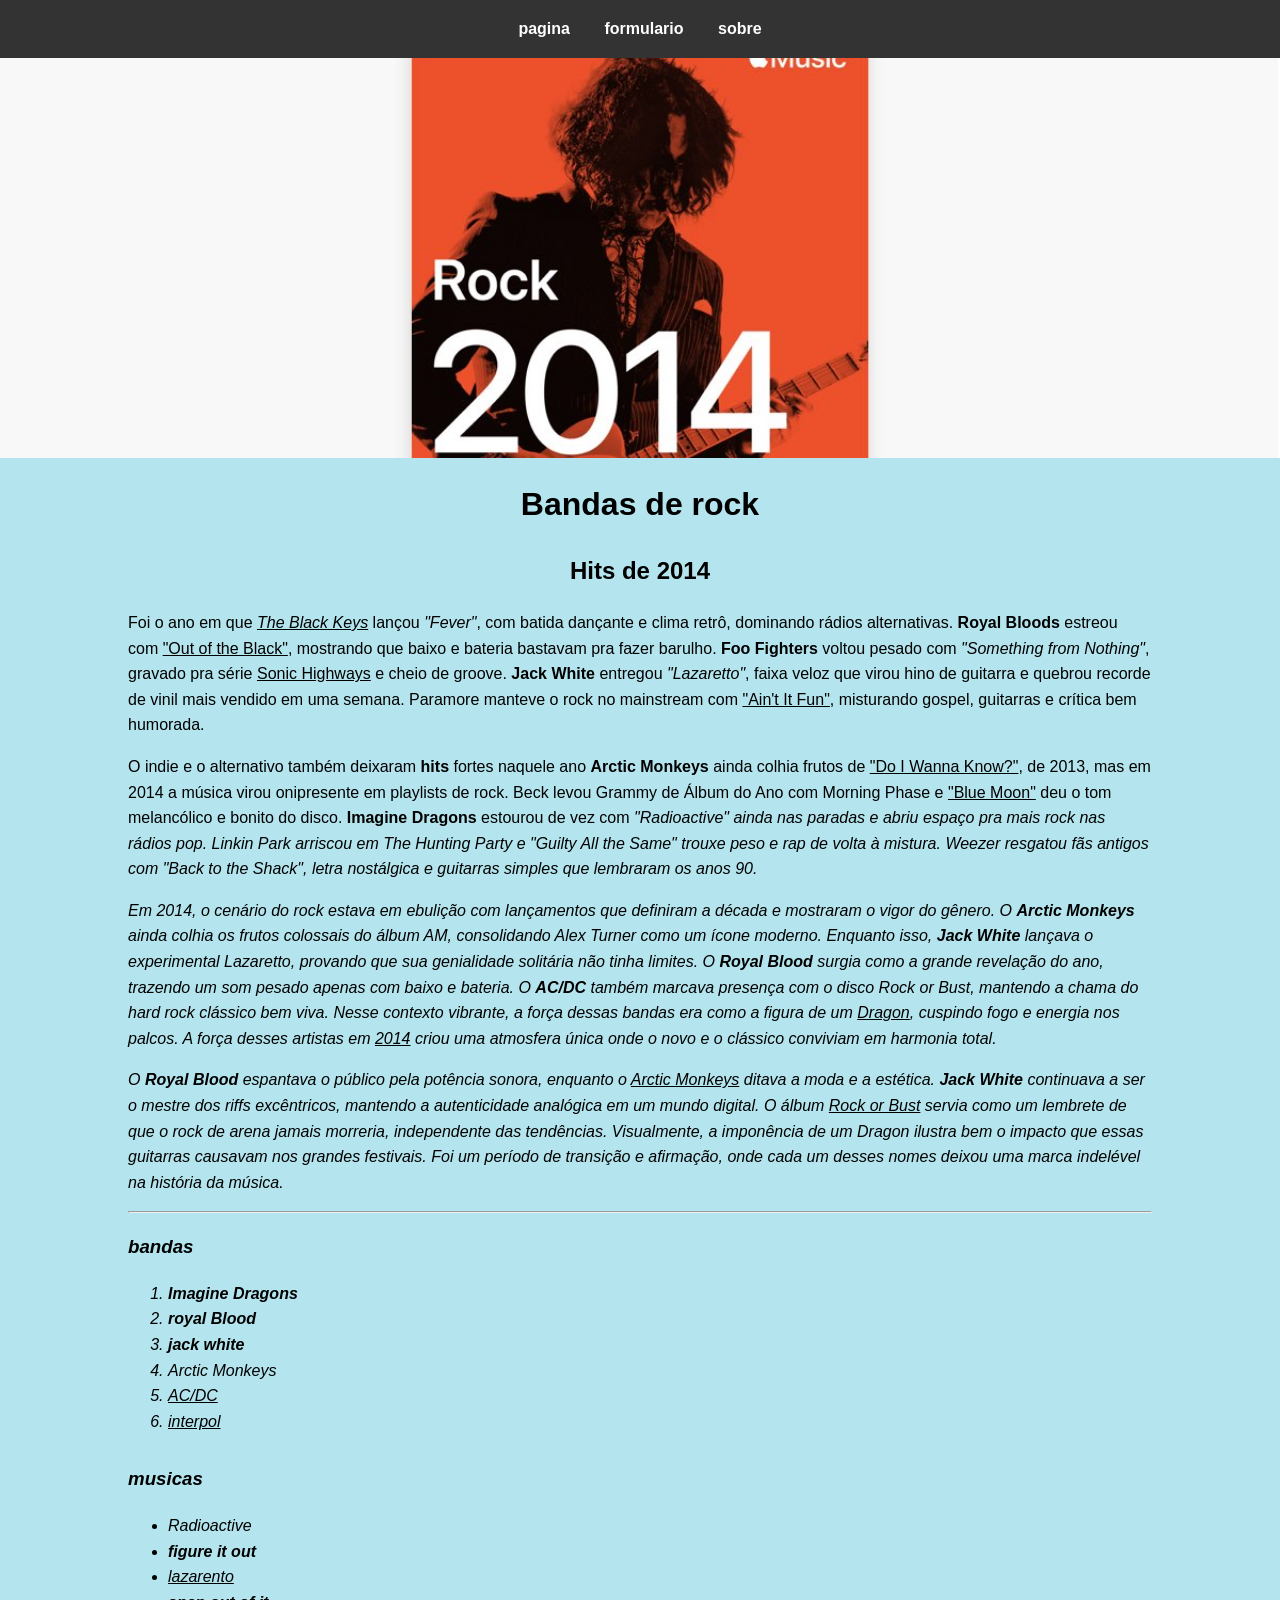
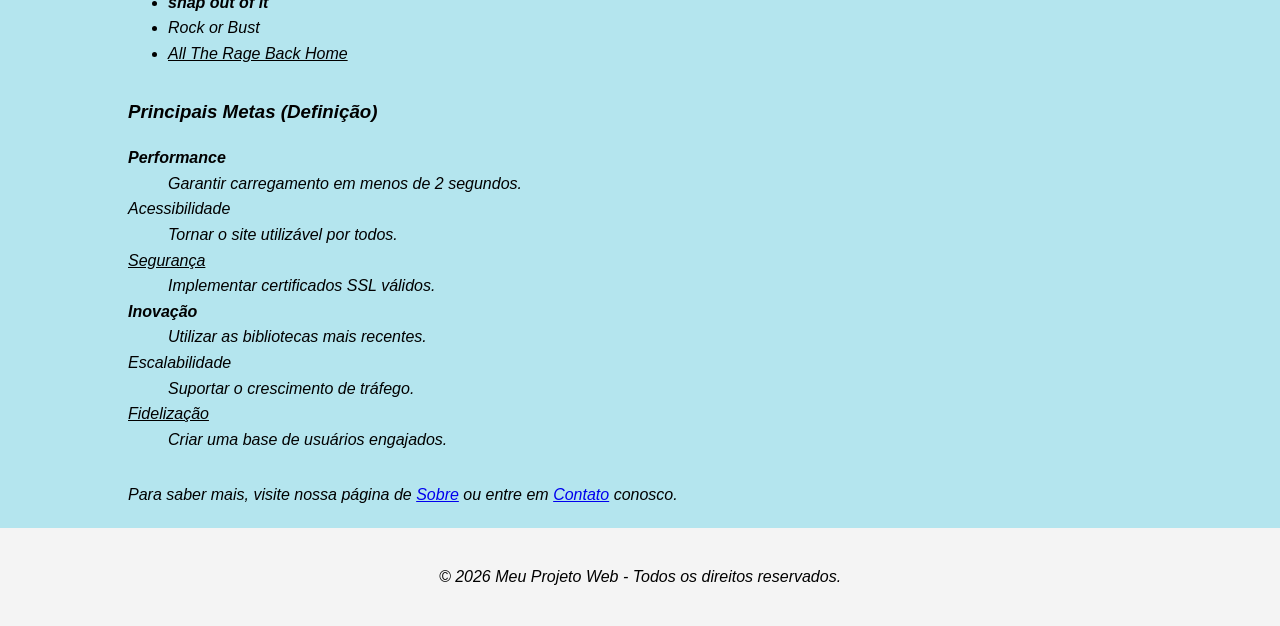
<file: trabalhointerface/index.html>
<!DOCTYPE html>
<html lang="pt-br">
<head>
    <meta charset="UTF-8">
    <meta name="viewport" content="width=device-width, initial-scale=1.0">
    <link rel="icon" href="./imagem/2014.jpg" type="image/png">
    <link rel="StyleSheet" type="text/css" href="style.css"/>
    <title>hits de 2014</title>
</head>
<body>

    <header>
        <nav>
            <a href="./pagina/pagina.html">pagina</a>
            <a href="./pagina/formulario.html">formulario</a>
            <a href="./pagina/sobre.html">sobre</a>
        </nav>
    </header>

    <div class="hero-image">
        <h1 style="color: rgb(243, 191, 191); text-shadow: 2px 2px 4px #000;"></h1>
    </div>

    <div class="container">
        <h1 class="centralizado">Bandas de rock </h1>
        <h2 class="centralizado">Hits de 2014 </h2>

        <section>
            <p>Foi o ano em que <em><u>The Black Keys</u></em> lançou <em>"Fever"</em>, com batida dançante e clima retrô, dominando rádios alternativas.  
            <b>Royal Bloods</b> estreou com <u>"Out of the Black"</u>, mostrando que baixo e bateria bastavam pra fazer barulho.  
            <b>Foo Fighters</b> voltou pesado com <em>"Something from Nothing"</em>, gravado pra série <u>Sonic Highways</u> e cheio de groove.  
            <b>Jack White</b> entregou <em>"Lazaretto"</em>, faixa veloz que virou hino de guitarra e quebrou recorde de vinil mais vendido em uma semana.  
            Paramore manteve o rock no mainstream com <u>"Ain't It Fun"</u>, misturando gospel, guitarras e crítica bem humorada.
</p>

            <p>O indie e o alternativo também deixaram <b>hits</b> fortes naquele ano  
            <b>Arctic Monkeys</b> ainda colhia frutos de <u>"Do I Wanna Know?"</u>, de 2013, mas em 2014 a música virou onipresente em playlists de rock.  
            Beck levou Grammy de Álbum do Ano com Morning Phase e <u>"Blue Moon"</u> deu o tom melancólico e bonito do disco.  
            <b>Imagine Dragons</b> estourou de vez com <em>"Radioactive"<em> ainda nas paradas e abriu espaço pra mais rock nas rádios pop.  
            Linkin Park arriscou em The Hunting Party e <em>"Guilty All the Same"</em> trouxe peso e rap de volta à mistura.  
            Weezer resgatou fãs antigos com <em>"Back to the Shack"</em>, letra nostálgica e guitarras simples que lembraram os anos 90.
            </p>

            <p>
                <em>Em 2014</em>, o cenário do rock estava em ebulição com lançamentos que definiram a década e mostraram o vigor do gênero.
                O <b>Arctic Monkeys</b> ainda colhia os frutos colossais do <em>álbum AM</em>, consolidando Alex Turner como um ícone moderno.
                Enquanto isso, <b>Jack White</b> lançava o experimental <em>Lazaretto</em>, provando que sua genialidade solitária não tinha limites.
                O <b>Royal Blood</b> surgia como a grande revelação do ano, trazendo um som pesado apenas com baixo e bateria.
                O <b>AC/DC</b> também marcava presença com o disco <em>Rock or Bust<em>, mantendo a chama do hard rock clássico bem viva.
                Nesse contexto vibrante, a força dessas bandas era como a figura de um <u>Dragon</u>, cuspindo fogo e energia nos palcos.
                A força desses artistas em <u>2014</u> criou uma atmosfera única onde o novo e o clássico conviviam em harmonia total.
            </p>

            <p>
                O <b>Royal Blood</b> espantava o público pela potência sonora, enquanto o <u>Arctic Monkeys</u> ditava a moda e a estética.
                <b>Jack White</b> continuava a ser o mestre dos riffs excêntricos, mantendo a autenticidade analógica em um mundo digital.
                O álbum <u>Rock or Bust</u> servia como um lembrete de que o rock de arena jamais morreria, independente das tendências.
                Visualmente, a imponência de um <em>Dragon</em> ilustra bem o impacto que essas guitarras causavam nos grandes festivais.
                Foi um período de transição e afirmação, onde cada um desses nomes deixou uma marca indelével na história da música.
            </p>
        </section>

        <hr>

        <section>
            <h3>bandas</h3>
            <ol class="espacamento-lista">
                <li><b>Imagine Dragons</b></li>
                <li><b>royal Blood</b></li>
                <li> <b>jack white</b></li>
                <li> <i>Arctic Monkeys</i></li>
                <li><u>AC/DC</u></li>
                <li><u>interpol</u></li>
            </ol>

            <h3>musicas</h3>
            <ul class="espacamento-lista">
                <li> <i> Radioactive</i></li>
                <li> <b>figure it out</b></li>
                <li> <u>lazarento</u></li>
                <li> <b>snap out of it</b></li>
                <li> <i>Rock or Bust</i></li>
                <li><u>All The Rage Back Home</u></li>
            </ul>

            <h3>Principais Metas (Definição)</h3>
            <dl class="espacamento-lista">
                <dt><b>Performance</b></dt> <dd>Garantir carregamento em menos de 2 segundos.</dd>
                <dt><i>Acessibilidade</i></dt> <dd>Tornar o site utilizável por todos.</dd>
                <dt><u>Segurança</u></dt> <dd>Implementar certificados SSL válidos.</dd>
                <dt><b>Inovação</b></dt> <dd>Utilizar as bibliotecas mais recentes.</dd>
                <dt><i>Escalabilidade</i></dt> <dd>Suportar o crescimento de tráfego.</dd>
                <dt><u>Fidelização</u></dt> <dd>Criar uma base de usuários engajados.</dd>
            </dl>
        </section>

        <p>Para saber mais, visite nossa página de <a href="sobre.html">Sobre</a> ou entre em <a href="contato.html">Contato</a> conosco.</p>
    </div>

    <footer>
        <p>&copy; 2026 Meu Projeto Web - Todos os direitos reservados.</p>
    </footer>

</body>
</html>
</file>
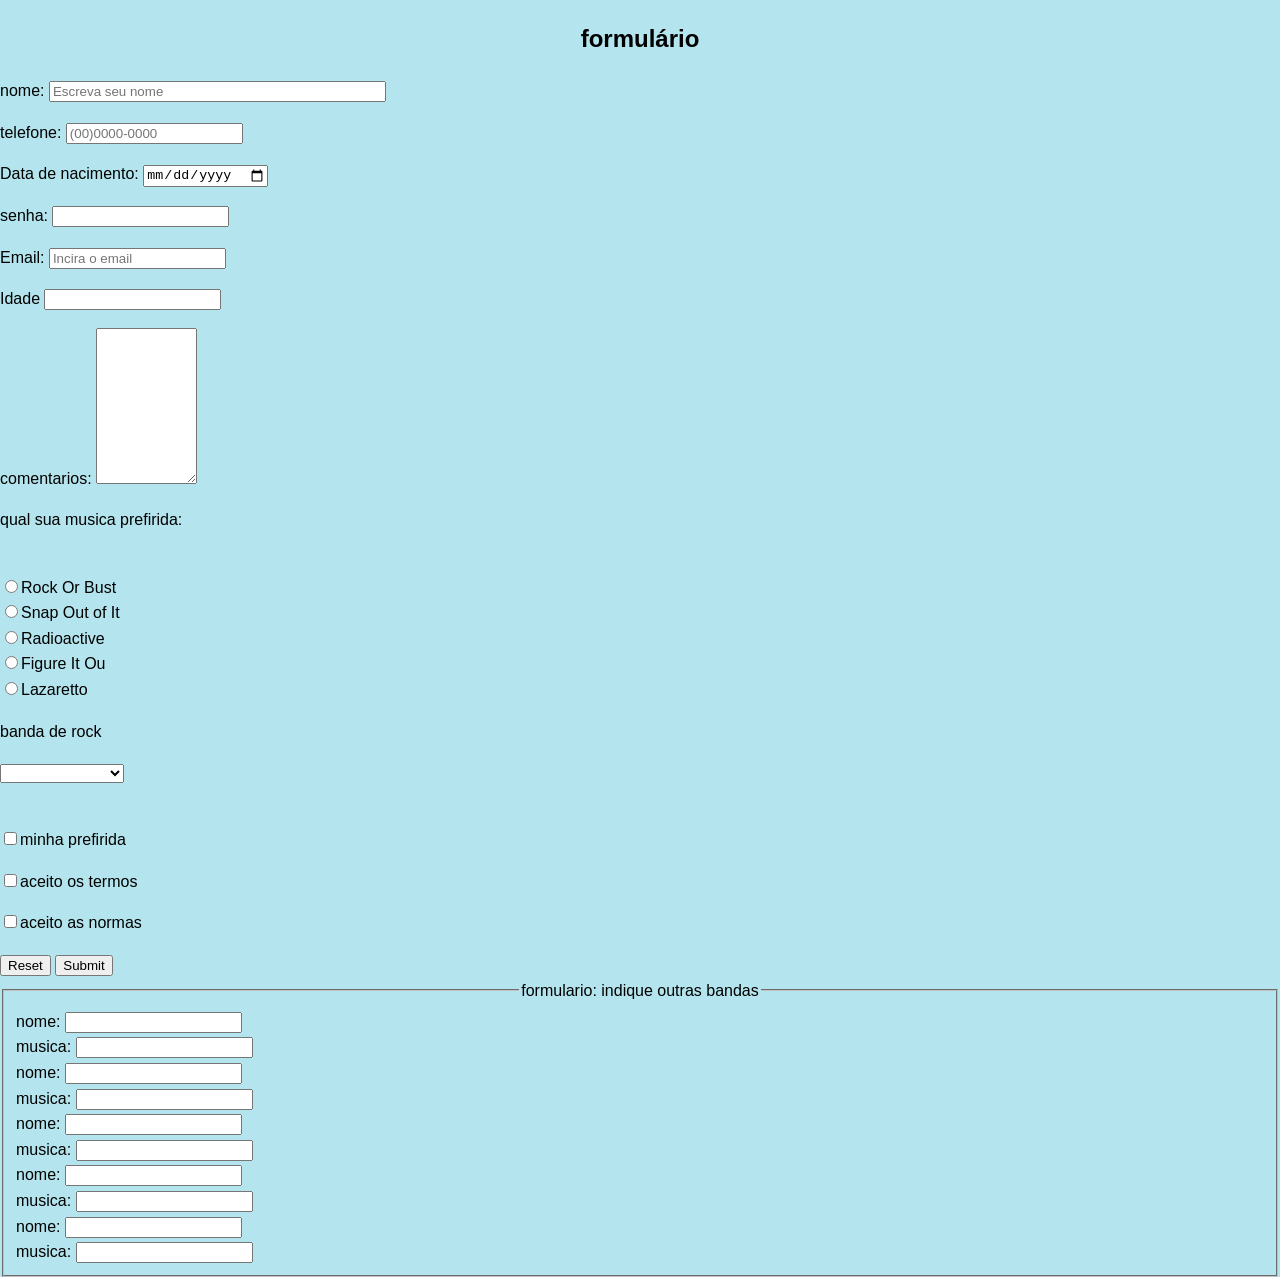
<file: trabalhointerface/pagina/formulario.html>
<!DOCTYPE html>
<html lang="en">
<head>
    <meta charset="UTF-8">
    <meta name="viewport" content="width=device-width, initial-scale=1.0">
    <title>formulário</title>
    <link rel="StyleSheet" type="text/css" href="../style.css"/>
</head>
<body>
    <!--posibilidades de uso do css e js-->
    <style>
        /**/
    </style>
    <script>
        //comentario
    </script>
    <h2>formulário</h2>
    <form action="wwww.sql" method="post">
        <p>nome:  <input type="text" name="nome" placeholder="Escreva seu nome" size="40"/></p>
        <p>telefone: <input type="tel" placeholder="(00)0000-0000" maxlength="14"</p>
        <p>Data de nacimento:  <input type="date"</p>
        <p>senha: <input type="password" maxlength="8"</p>
        <p>Email: <input type="email" placeholder="Incira o email"</p>
        <p>Idade <input type="number"</p>
        <p>comentarios: 
            <textarea rows="10" cols="10"></textarea>
        </p>
        <!--estrutura de opiçao-->
        <p>qual sua musica prefirida: </p>
        <br />
        <input type="radio" name="estados" value="Rock Or Bust"/>Rock Or Bust
        <br/>
        <input type="radio" name="estados" value="Snap Out of It"/>Snap Out of It
        <br/>
        <input type="radio" name="estados" value="Radioactive"/>Radioactive
        <br />
        <input type="radio" name="estados" value="Figure It Ou"/>Figure It Ou
        <br />
        <input type="radio" name="estados" value="Lazaretto"/>Lazaretto
        <br />

        <!--estrutura de seleção-->
        <p>banda de rock</p>
        <select>
            <option></option>
            <option value="ac/dc">ac/dc</option>
            <option value="Arctic Monkeys">Arctic Monkeys</option>
            <option value="Imagine Dragons">Imagine Dragons</option>
            <option value="Royal Blood">Royal Blood</option>
            <option value="Jack White">Jack White</option>
        </select>
        <br />
        <br />
        <!--checkbox e envio-->
        <p><input type="checkbox">minha prefirida</p>
        <p><input type="checkbox">aceito os termos</p>
        <p><input type="checkbox">aceito as normas</p>

        <input type="reset" name="reset"/>
        <input type="submit" name="enviar"/>
    </form>
    <!--fieldset-->
    <fieldset>
        <legend align="center">formulario: indique outras bandas </legend>
        <label>nome: <input type="text"</label>
        <br/>
        <label>musica: <input type="text"</label>
        <br/>
        <label>nome: <input type="text"</label>
        <br/>
        <label>musica: <input type="text"</label>
        <br/>
        <label>nome: <input type="text"</label>
        <br/>
        <label>musica: <input type="text"</label>
        <br/>
        <label>nome: <input type="text"</label>
        <br/>
        <label>musica: <input type="text"</label>
        <br/>
        <label>nome: <input type="text"</label>
        <br/>
        <label>musica: <input type="text"</label>
    </fieldset>

</body>
</html>
</body>
</html>
</file>
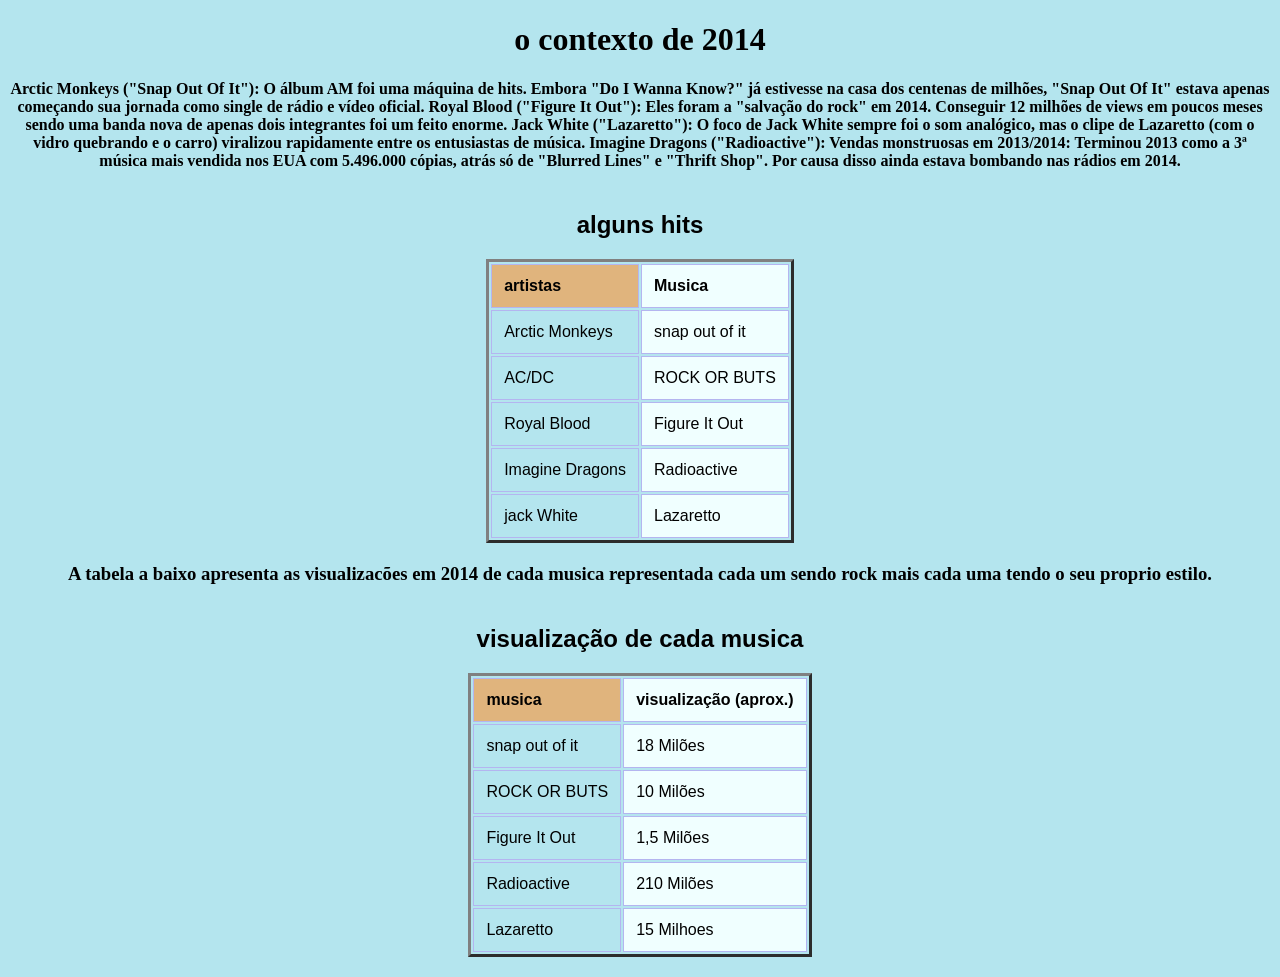
<file: trabalhointerface/pagina/sobre.html>
<!DOCTYPE html>
<html lang="en">
<head>
    <meta charset="UTF-8">
    <meta name="viewport" content="width=device-width, initial-scale=1.0">
    <title>sobre</title>
    <link rel="StyleSheet" type="text/css" href="../pagina/style.css">
</head>
<body>
    <h1>o contexto de 2014</h1>
    <p><b><h4>Arctic Monkeys ("Snap Out Of It"): O álbum AM foi uma máquina de hits. Embora "Do I Wanna Know?" já estivesse na casa dos centenas de milhões, "Snap Out Of It" estava apenas começando sua jornada como single de rádio e vídeo oficial.
Royal Blood ("Figure It Out"): Eles foram a "salvação do rock" em 2014. Conseguir 12 milhões de views em poucos meses sendo uma banda nova de apenas dois integrantes foi um feito enorme.
Jack White ("Lazaretto"): O foco de Jack White sempre foi o som analógico, mas o clipe de Lazaretto (com o vidro quebrando e o carro) viralizou rapidamente entre os entusiastas de música.
Imagine Dragons ("Radioactive"): Vendas monstruosas em 2013/2014: Terminou 2013 como a 3ª música mais vendida nos EUA com 5.496.000 cópias, atrás só de "Blurred Lines" e "Thrift Shop". Por causa disso ainda estava bombando nas rádios em 2014.</h4></b></p>
    <div class="container-tabela">
    <table border="3">
        <caption><h2>alguns hits</h2></caption>
        <thead>
            <th>artistas</th>
            <th>Musica</th>
        </th>
    </thead>
    <tbody>
        <tr>
            <td>Arctic Monkeys</td>
            <td>snap out of it</td>
        </tr>
        <tr>
            <td>AC/DC</td>
            <td>ROCK OR BUTS</td>
        </tr>
        <tr>
            <td>Royal Blood</td>
            <td>Figure It Out</td>
        </tr>
        <tr>
            <td>Imagine Dragons</td>
            <td>Radioactive</td>
        </tr>
        <tr>
            <td>jack White</td>
            <td>Lazaretto</td>
        </tr>
    </tbody>
    </table>
    </div>
    <p><b><h3>A tabela a baixo apresenta as visualizacões em 2014 de cada musica representada cada um sendo rock mais cada uma tendo o seu proprio estilo.</h3></b></p>
    <div class="container-tabela">
    <table border="3">
    <caption><h2>visualização de cada musica</h2></caption>
        <thead>
            <th>musica</th>
            <th>visualização (aprox.)</th>
        </th>
    </thead>
    <tbody>
        <tr>
            <td>snap out of it</td>
            <td>18 Milões</td>
        </tr>
        <tr>
            <td>ROCK OR BUTS</td>
            <td>10 Milões</td>
        </tr>
        <tr>
            <td>Figure It Out</td>
            <td>1,5 Milões </td>
        </tr>
        <tr>
            <td>Radioactive</td>
            <td>210 Milões</td>
        </tr>
        <tr>
            <td>Lazaretto</td>
            <td>15 Milhoes</td>
        </tr>
        </table>
        </div>
        
</body>
</html>
</file>
<file: trabalhointerface/style.css>
Body {
    background-color: rgb(180, 229, 238);
}
h1, h2 {
    text-align: center;
}
#bodyindex{
    background-color: rgba(169, 232, 240, 0.836);
    text-align: center;
    border-width: 20px;
    margin: 10px auto;
    border: rgb(10, 10, 10) solid 10PX;
}
.menu {
    list-style: none;
    padding: 0;
    background-color: rgb(0, 0, 0);
}
.menu li {
    display: inline;
    position: relative;
}
.menu li a {
    color: rgb(107, 183, 202);
    text-decoration: none;
    display: inline;
    padding: 10px;
    display: inline-block;
}
.menu li a:hover{
    background-color: rgb(121, 240, 204);
    color: blanchedalmond;
    box-shadow: 5px 10px 0px black;
    text-shadow: 0px 0px 5px rgb(255, 0, 0);
}
.menu li ul{
    position: absolute;
    top: 26px;
    left: 4px;
    background-color: aqua;
    display: none;
}
.menu li:hover ul{
    display: flex;
}
.menu li ul li{
    border: 2px solid rgba(194, 90, 90, 0.753);
    display: block;
    width: 100px;
}
   body { font-family: Arial, sans-serif; line-height: 1.6; margin: 0; padding: 0; }
        header { background: #333; color: rgb(233, 209, 209); padding: 1rem; text-align: center; }
        nav a { color: white; margin: 0 15px; text-decoration: none; font-weight: bold; }
        .hero-image {
            background: #99eee3 url(./imagem/2014.jpg) no-repeat center;
            background-size: cover;
            height: 400px;
            display: flex;
            align-items: center;
            justify-content: center;
        }
        .container { width: 80%; margin: 20px auto; }
        .centralizado { text-align: center; }
        .espacamento-lista { margin-bottom: 30px; }
        footer { text-align: center; padding: 20px; background: #f4f4f4; }
</file>
<file: trabalhointerface/pagina/style.css>
Body {
    background-color: rgb(180, 229, 238);
}
.container-tabela{
    width:100%;
    border-collapse: collapse;
    margin: 20px 0;
    font-family: Arial, Helvetica, sans-serif
}
.container-tabela th,
.container-tabela td{
    border: 1px solid #b4b5f0;
    padding: 12px;
    text-align: left;
}
.container-tabela th{
    background-color: rgb(224, 180, 125);
    color: black;
}
.container-tabela tr :nth-child(even){
    background-color: azure;
}
.container-tabela tr:hover {
    background-color: rgb(231, 230, 155);
}
.container-tabela{
    display: flex;
    gap: 20px;
    justify-content: center;
    flex-wrap: wrap;
}
.tabele {
    border: 1px;
    width: 45%;
    min-width: 300px;
}
h1{
    text-align: center;
}
h3{
    text-align: center;
}
h4{
    text-align: center;
}

    

video {
    width: 100%;
    object-fit: cover;
    height: 300px;
    display: block;
    margin: 0 auto;
}
.container-cards {
            width: 100%;
            display: flex;
            flex-wrap: wrap;
            gap: 30px;
            justify-content: center;
           padding: 20px;
           align-items: center;
        }
        .card {
            flex: 0 1 auto;
            border: 2px solid #333;
            padding: 15px;
            text-align: center;
            border-radius: 8px;
            background-color: #f9f9f9;
            width: 320px;
            margin-bottom: 15px;
        }
        .card h3{
            justify-content: center;
            text-transform: uppercase;
            margin-bottom: 10px;
            color: #222;
        }
        .card img{
            justify-content: center;
            width: 100%;
            height: auto;
            display: block;
            margin: 0 auto 10px;
            border-radius: 4px;
            object-fit: cover;
        }
        audio{
            justify-content: center;
            width: 100%;
            margin-top: 10px;
            color: black;
        }
</file>
